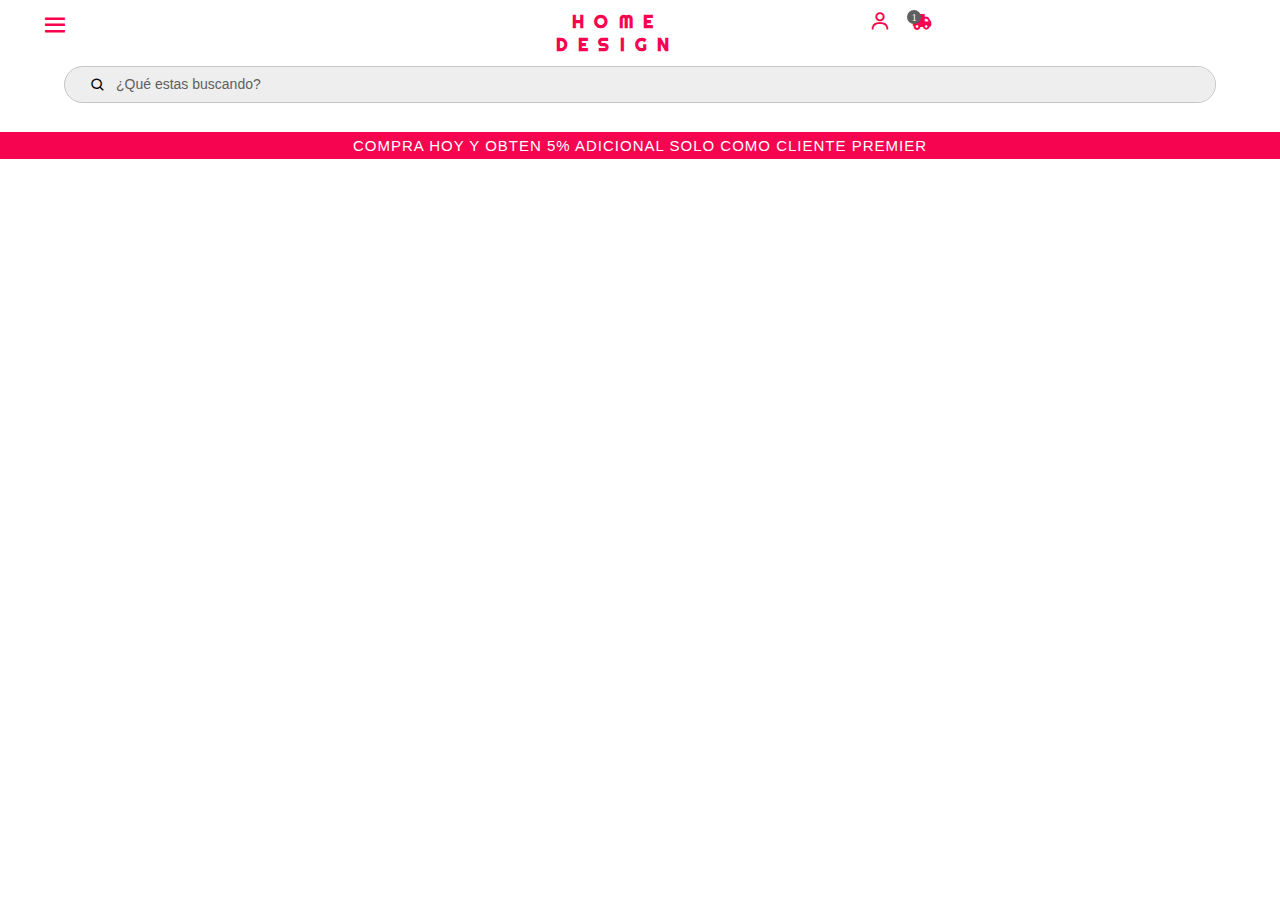
<file: index.html>
<!DOCTYPE html>
<html lang="es">
<head>
    <meta charset="UTF-8">
    <meta http-equiv="X-UA-Compatible" content="IE=edge">
    <meta name="viewport" content="width=device-width, initial-scale=1.0">
    <title>header</title>
    <link href='https://unpkg.com/boxicons@2.1.2/css/boxicons.min.css' rel='stylesheet'>
    <link rel="stylesheet" href="css/style.css">
</head>
<body>
    <header class="header">
        <div class="header__top">

            <div class="menu__bar" id="menu__bar">
                <i class='bx bx-menu' id="menu-btn"></i>
            </div>

            <div class="logo" id="logo">
                <p class="text__logo">HOME </br>DESIGN</p>
            </div>
    
            <nav class="navbar" id="navbar">
                <div class="input__container">
                    <input type="search" class="search" placeholder="¿Qué estas buscando?"><i class='bx bx-search' ></i>
                </div>                
                
                <ul class="nav__list">                    
                    <li class="nav__item"><a href="#">Rebajas<i class='bx bxs-hot' ></i></a></li>
                    <li class="nav__item"><a href="#">Colecciones</a></li>
                    <li class="nav__item"><a href="#">Recámaras</a></li>
                    <li class="nav__item"><a href="#">Comedores</a></li>
                    <li class="nav__item"><a href="#">Salas</a></li>
                    <li class="nav__item"><a href="#">Complementarios</a></li>
                    <li class="nav__item"><a href="#">Decoración</a></li>
                    <li class="nav__item"><a href="#">Blogs<i class='bx bxs-down-arrow' ></i></a></li>
                </ul>
            </nav>
    
            <div class="icon__container" id="icon__container">
                <a href="#" class="user" id="user"><i class='bx bx-user'></i></a>
                <a href="#" class="heart"><i class='bx bx-heart' ></i></a>
                <a href="#" class="map"><i class='bx bx-map' ></i></a>
                <a href="#" class="truck" id="truck">
                    <i class='bx bxs-truck' ></i>
                    <span>1</span>
                </a>              
            </div>
        </div>

        <div class="header__bottom">
            <p>COMPRA HOY Y OBTEN 5% ADICIONAL SOLO COMO CLIENTE PREMIER</p>
        </div>
    </header>

    <!--=============LOGIN FORM=============-->
    <div class="login-form-container">
        <span id="close-login-form" class="bx bx-x"></span>

        <form action="">
            <h3>user login</h3>
            <input type="email" placeholder="email" class="box">
            <input type="password" placeholder="password" class="box">
            <p>forget your password <a href="#">click here</a></p>
            <input type="submit" value="Login Now" class="btn">
            <p>or login with</p>
            <div class="buttons">
                <a href="#" class="btn">Google</a>
                <a href="#" class="btn">Facebook</a>
            </div>
            <p>don't have an account <a href="#">create one</a></p>

        </form>
        
    </div>

    <!--===============POPUP=======-->
    
    

    <script src="js/main.js"></script>
</body>
</html>
</file>
<file: css/style.css>
@import url('https://fonts.googleapis.com/css2?family=Montserrat:wght@500&family=Righteous&family=Roboto+Condensed:wght@400;700&display=swap');

/*==========variables de colores=======*/

:root{
    --color-first: #f70451;
    --color-second:#c5c5c5;
}

/*==========variables de fuentes=======*/

:root{
    --font-family: "Popins",sans-serif;
}

/*============formato========*/

*{
    padding: 0;
    margin: 0;
    box-sizing: border-box;
}

/*=============header==============*/

.header{
    width: 100%;
}

.header__top{
    display: flex;
    align-items:initial;
    justify-content: center;
    padding: 10px 0px;
}


/*==============LOGIN FORM==========*/

.login-form-container{
    position: fixed;
    top: -105%;
    left: 0;
    z-index: 1000;
    height: 100%;
    width: 100%;
    background: rgba(255, 255, 255, .9);
    display: flex;
    align-items: center;
    justify-content: center;
    opacity: 0;
}

.login-form-container.active{
    top: 0;
    opacity: 1;
}

.login-form-container form{
    padding: 2rem;
    margin: 2rem;
    border-radius: .5rem;
    box-shadow: 0 .5rem 1rem rgba(0,0,0,.1);
    background: #fff;
    border: .1rem solid rgba(0,0,0,.1);
    text-align: center;
    width: 40rem;
}

.login-form-container form .buttons{
    display: flex;
    align-items: center;
    gap: 1rem;    
    border: none;
    outline: none;
    border-radius: 10px;
}

.login-form-container form .buttons a{
    text-decoration: none;
    font-size: 18px;
    font-family: sans-serif;
}

.login-form-container form  .btn{
    display: block;
    width: 100%;
    margin: .5rem 0;
    background-color: var(--color-first);
    padding: 15px;
    color: #fff;
    font-size: 18px;
    border: none;
    outline: none;
    border-radius: 10px;
    cursor: pointer;
}

.login-form-container form h3{
    color: var(--color-first);
    font-size: 2.5rem;
    padding-bottom: 1rem;
    text-transform: uppercase;
    font-family: sans-serif;
}

.login-form-container form .box{
    margin: .7rem 0;
    width: 100%;
    text-transform: none;
    color: var#5f5f5f;
    font-size: 1.6rem;
    padding: 1rem 1.2rem;
    border: .1rem solid rgba(0,0,0,.1);
    border-radius: .5rem;
    outline: none;
}

.login-form-container form p{
    padding: 1rem 0;
    font-size: 1.5rem;
    color: #5f5f5f;
}

.login-form-container form p a{
    color: var(--color-first);
    text-decoration: underline;
}

.login-form-container #close-login-form{
    position: absolute;    
    top: 1.5rem;
    right: 2.5rem;
    font-size: 5rem;
    color: var(--color-first);
    cursor: pointer;

}

/*==============navbar==========*/

.menu__bar{
    display: none;
}

.text__logo{
    color: var(--color-first);
    font-family: 'Righteous', cursive;
    font-weight: 700;
    text-align:center;
    font-size: 1.5rem;
    letter-spacing: 15px;
    margin-right: 45px;
}

.navbar{
    display: flex;
    flex-direction: column;
}

.navbar .input__container{
    display: flex;
    flex-direction: row-reverse;
    align-items: center;
    border: 1px solid var(--color-second);
    background-color: #eeeeee;
    border-radius: 50px;
    width: 100%;
}
.navbar .input__container i{
   padding-left: 25px;
}

.navbar .search{
    width: 100%;
    padding: 10px;
    border: none;
    border-radius: 50px;
    outline: none;
    background-color: #eeeeee;
    font-family: var(--font-family);
    
}   

::placeholder{
    color: #5f5f5f;
    font-size: 14px;
    font-family: var(--font-family);
}

.navbar .nav__list{
    display: flex;
    justify-content: space-around;
    list-style: none;
}

.navbar .nav__list .nav__item .bxs-hot{
    font-size: 15px;
    color: var(--color-first);
    margin-left: 2px;
    text-align: center;
}

.navbar .nav__list .nav__item .bxs-down-arrow{
    font-size: 8px;
    color: #5f5f5f;
    margin-left: 8px;
}

.navbar .nav__list .nav__item{
    padding: 10px 15px;
    color: #5f5f5f;
    font-family: var(--font-family);
    font-size: 14px;
}

.navbar .nav__list .nav__item a{
    cursor: pointer;
    text-decoration: none;
    color: #5f5f5f;
}

.icon__container i{
    color: var(--color-first);
    font-size: 22px;
    padding-left:16px ;
}

.icon__container .truck{
    position: relative;
}
.icon__container span{
    position: absolute;
    top:-7px;
    left: 12px;
    width: 14px;
    height: 14px;
    color: #fff;
    display: flex;
    align-items: center;
    justify-content: center;
    background-color: #5f5f5f;
    border-radius: 50%;
    font-size: 10px;
}

/*=============header bottom=============*/

.header__bottom{
    background-color: var(--color-first);
    color: #fff;
    text-align: center;
    padding: 5px;
    font-size: 15px;
    font-family: "Poppins",sans-serif;
    letter-spacing: 1px;
}

/*=========== RESPONSIVE MOBILE===============*/

@media(max-width:1440px) {

    .header__top{
        display: grid;
        grid-template-columns: 1fr 1fr 1fr;
        grid-template-rows: 1fr 1fr ;
        grid-template-areas: 
        "menu__bar logo icon__container"
        "navbar navbar navbar"
        ;
        
    }

    .menu__bar{
        display: block;
        color: var(--color-first);
        font-size: 30px;
        margin-right: 10px;
        grid-area: menu__bar;
        font-weight:900;
        margin-left: 40px;
        cursor:pointer
    }

    .logo{
        grid-area: logo;
        margin-bottom: 10px;
    }

    .logo .text__logo{
        font-size:1.1rem ;
        letter-spacing: 10px;
    }

    .navbar{
        grid-area: navbar;
    }    

    .navbar .input__container{
        width: 90%;
        margin: 0 auto;
    }

    .nav__list{       
        position: absolute;        
        left: 0;
        right: 0;
        display: flex;
        flex-direction: column;
        background-color: #fff;
        width: 60%;
        border-top: .1rem solid rgba(0,0,0,.1);
        clip-path: polygon(0 0,100% 0,100% 0,0 0);
        transition: all .3s;
        
    }

    .nav__list.active{
        /*left: 100%;*/
        clip-path: polygon(0 0,100% 0,100% 100%,0 100%);
        transition: all .3s;
    }

    .navbar .nav__list .nav__item{
        width: 100%;
        display: block;
        border-bottom: 1px solid #000;
    }

    

    .icon__container{
        grid-area: icon__container;
    }

    .icon__container .heart,.map{
        display: none;
    }
    
}
</file>
